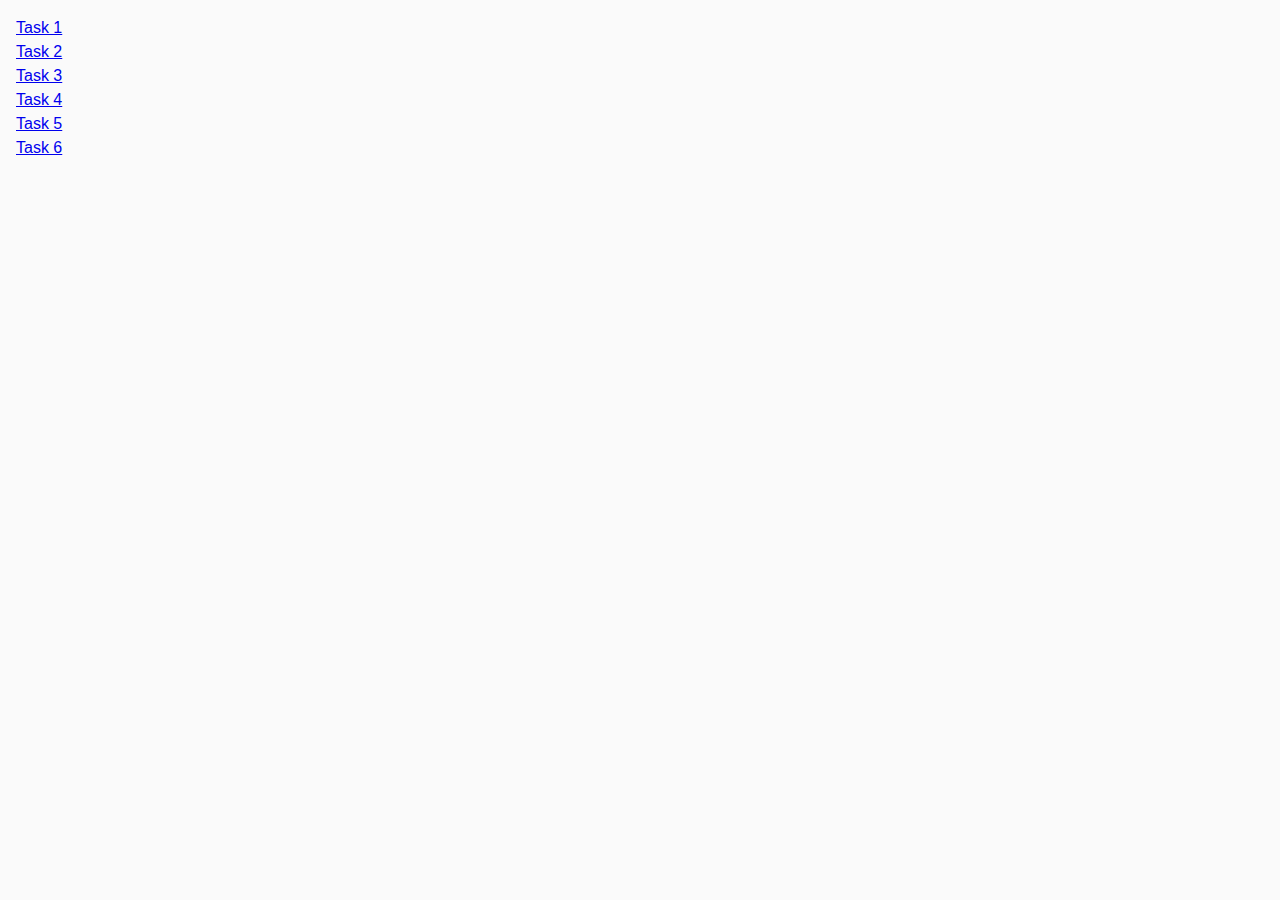
<file: goit-js-hw-07/index.html>
<!DOCTYPE html>
<html lang="en">
  <head>
    <meta charset="UTF-8" />
    <meta http-equiv="X-UA-Compatible" content="IE=edge" />
    <meta name="viewport" content="width=device-width, initial-scale=1.0" />
    <title>Homework 7</title>
    <link rel="preconnect" href="https://fonts.googleapis.com" />
    <link rel="preconnect" href="https://fonts.gstatic.com" crossorigin />
    <link
      href="https://fonts.googleapis.com/css2?family=Montserrat:ital,wght@0,100..900;1,100..900&display=swap"
      rel="stylesheet"
    />

    <link rel="stylesheet" href="./css/common.css" />
  </head>
  <body>
    <ul>
      <li><a href="./task-1.html">Task 1</a></li>
      <li><a href="./task-2.html">Task 2</a></li>
      <li><a href="./task-3.html">Task 3</a></li>
      <li><a href="./task-4.html">Task 4</a></li>
      <li><a href="./task-5.html">Task 5</a></li>
      <li><a href="./task-6.html">Task 6</a></li>
    </ul>
  </body>
</html>
</file>
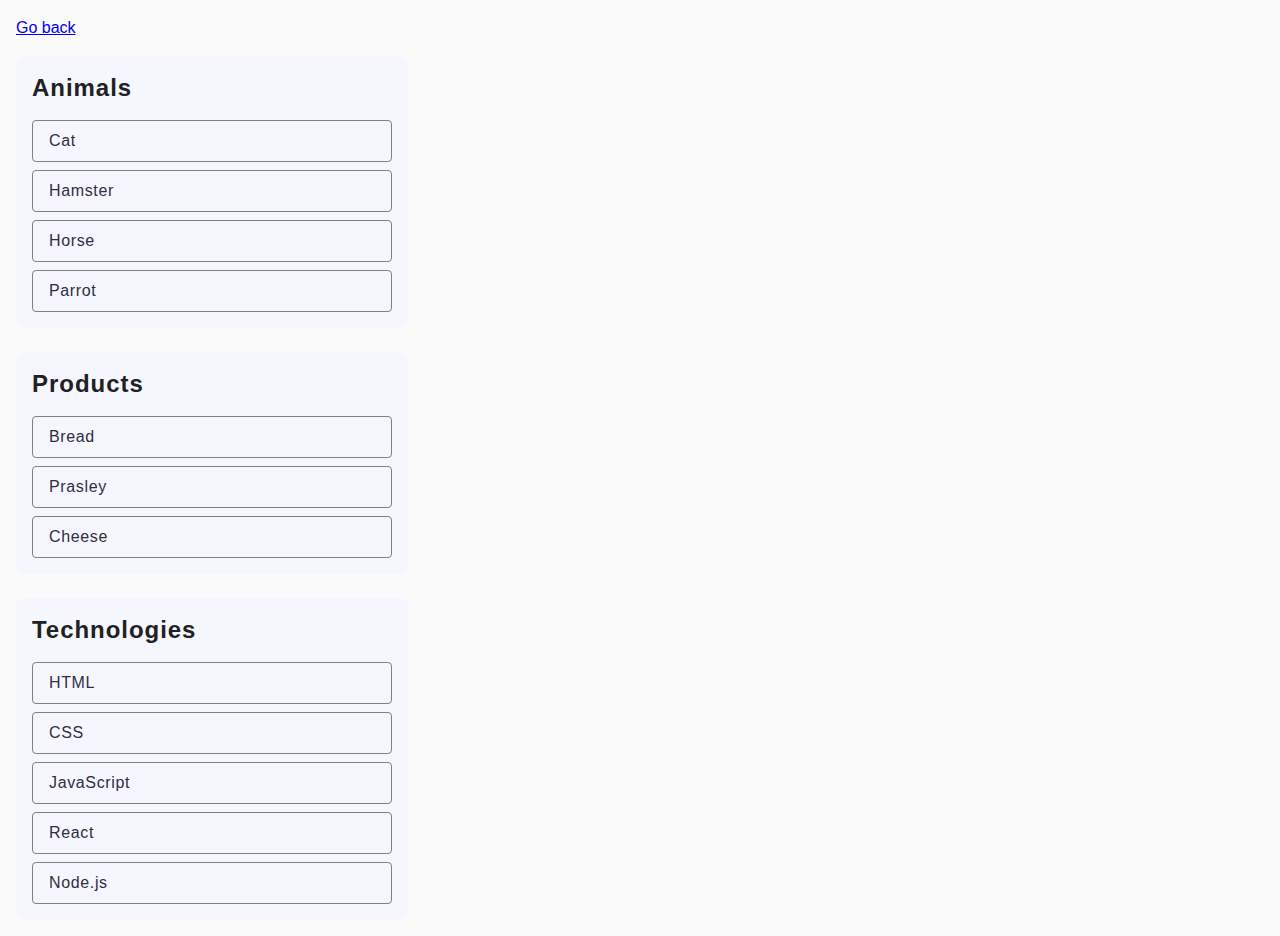
<file: goit-js-hw-07/task-1.html>
<!DOCTYPE html>
<html lang="en">
  <head>
    <meta charset="UTF-8" />
    <meta http-equiv="X-UA-Compatible" content="IE=edge" />
    <meta name="viewport" content="width=device-width, initial-scale=1.0" />
    <title>Task 1</title>
    <link rel="stylesheet" href="./css/common.css" />
  </head>
  <body>
    <p><a href="./index.html">Go back</a></p>

    <ul id="categories">
      <li class="item">
        <h2>Animals</h2>
        <ul>
          <li>Cat</li>
          <li>Hamster</li>
          <li>Horse</li>
          <li>Parrot</li>
        </ul>
      </li>
      <li class="item">
        <h2>Products</h2>

        <ul>
          <li>Bread</li>
          <li>Prasley</li>
          <li>Cheese</li>
        </ul>
      </li>
      <li class="item">
        <h2>Technologies</h2>

        <ul>
          <li>HTML</li>
          <li>CSS</li>
          <li>JavaScript</li>
          <li>React</li>
          <li>Node.js</li>
        </ul>
      </li>
    </ul>

    <script src="./js/task-1.js" type="module"></script>
  </body>
</html>
</file>
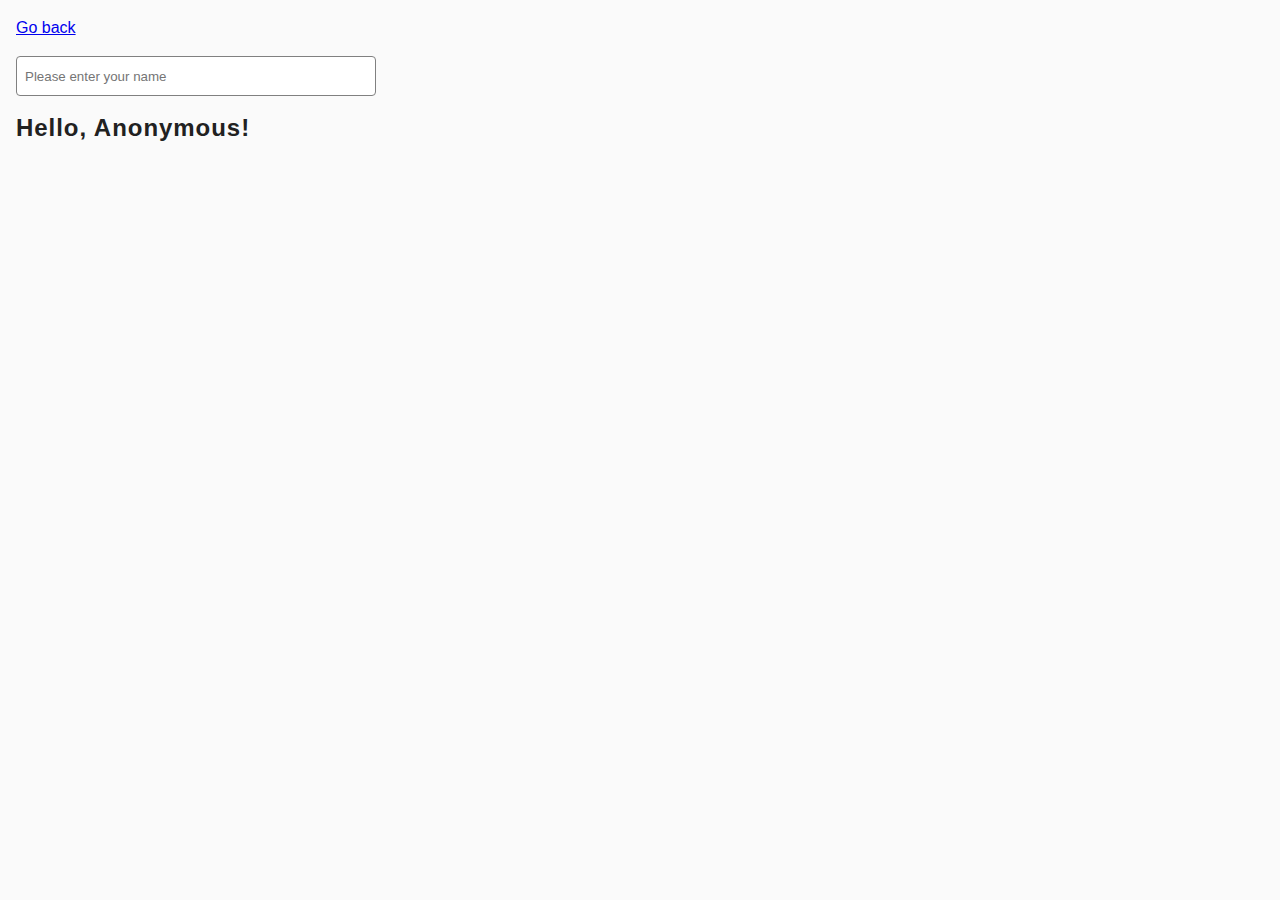
<file: goit-js-hw-07/task-3.html>
<!DOCTYPE html>
<html lang="en">
  <head>
    <meta charset="UTF-8" />
    <meta http-equiv="X-UA-Compatible" content="IE=edge" />
    <meta name="viewport" content="width=device-width, initial-scale=1.0" />
    <title>Task 3</title>
    <link rel="stylesheet" href="./css/common.css" />
  </head>
  <body>
    <p><a href="./index.html">Go back</a></p>

    <input type="text" id="name-input" placeholder="Please enter your name" />
    <h1>Hello, <span id="name-output">Anonymous</span>!</h1>

    <script src="./js/task-3.js" type="module"></script>
  </body>
</html>
</file>
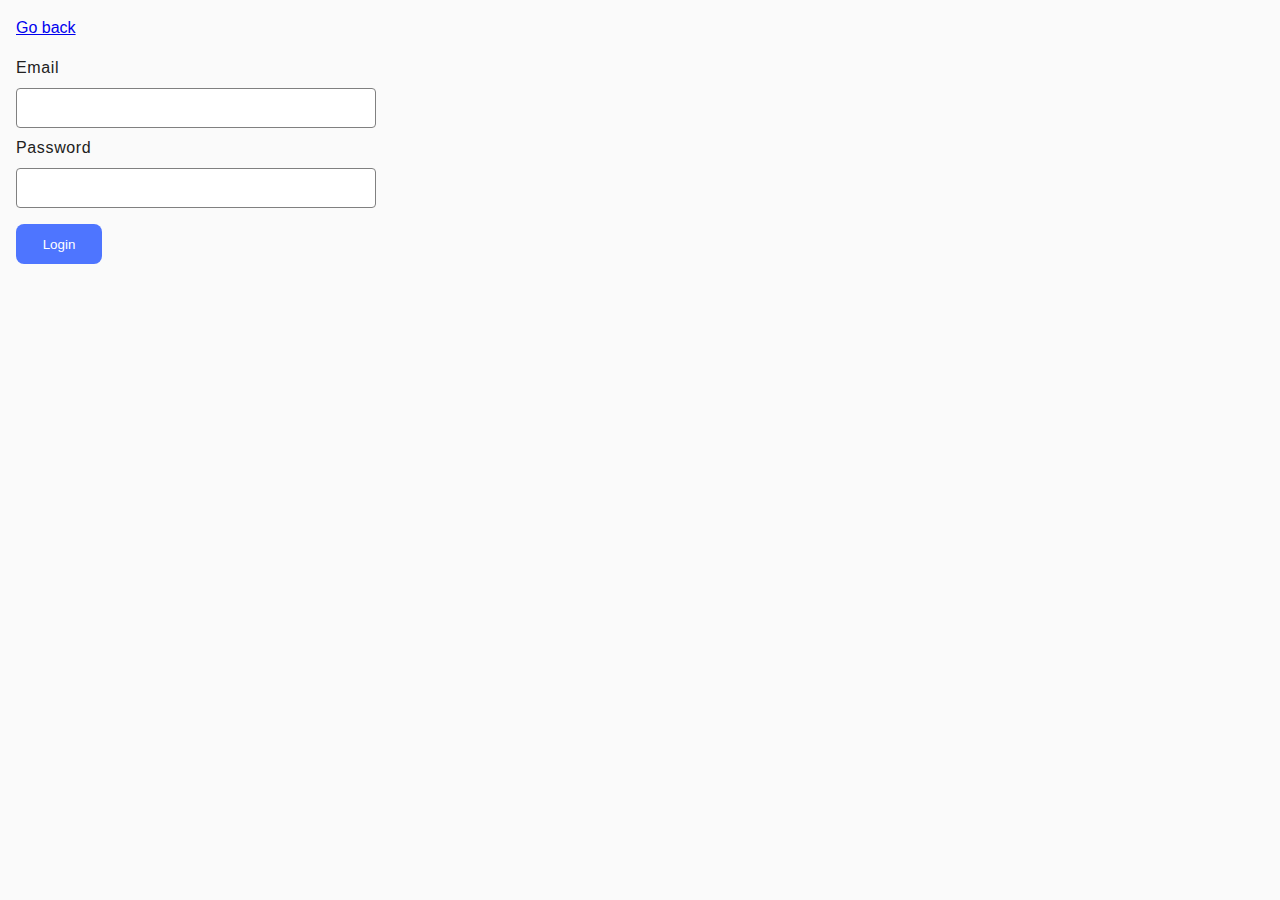
<file: goit-js-hw-07/task-4.html>
<!DOCTYPE html>
<html lang="en">
  <head>
    <meta charset="UTF-8" />
    <meta http-equiv="X-UA-Compatible" content="IE=edge" />
    <meta name="viewport" content="width=device-width, initial-scale=1.0" />
    <title>Task 4</title>
    <link rel="stylesheet" href="./css/common.css" />
  </head>
  <body>
    <p><a href="./index.html">Go back</a></p>

    <form class="login-form">
      <label>
        Email
        <input type="email" name="email" />
      </label>
      <label>
        Password
        <input type="password" name="password" />
      </label>
      <button type="submit">Login</button>
    </form>

    <script src="./js/task-4.js" type="module"></script>
  </body>
</html>
</file>
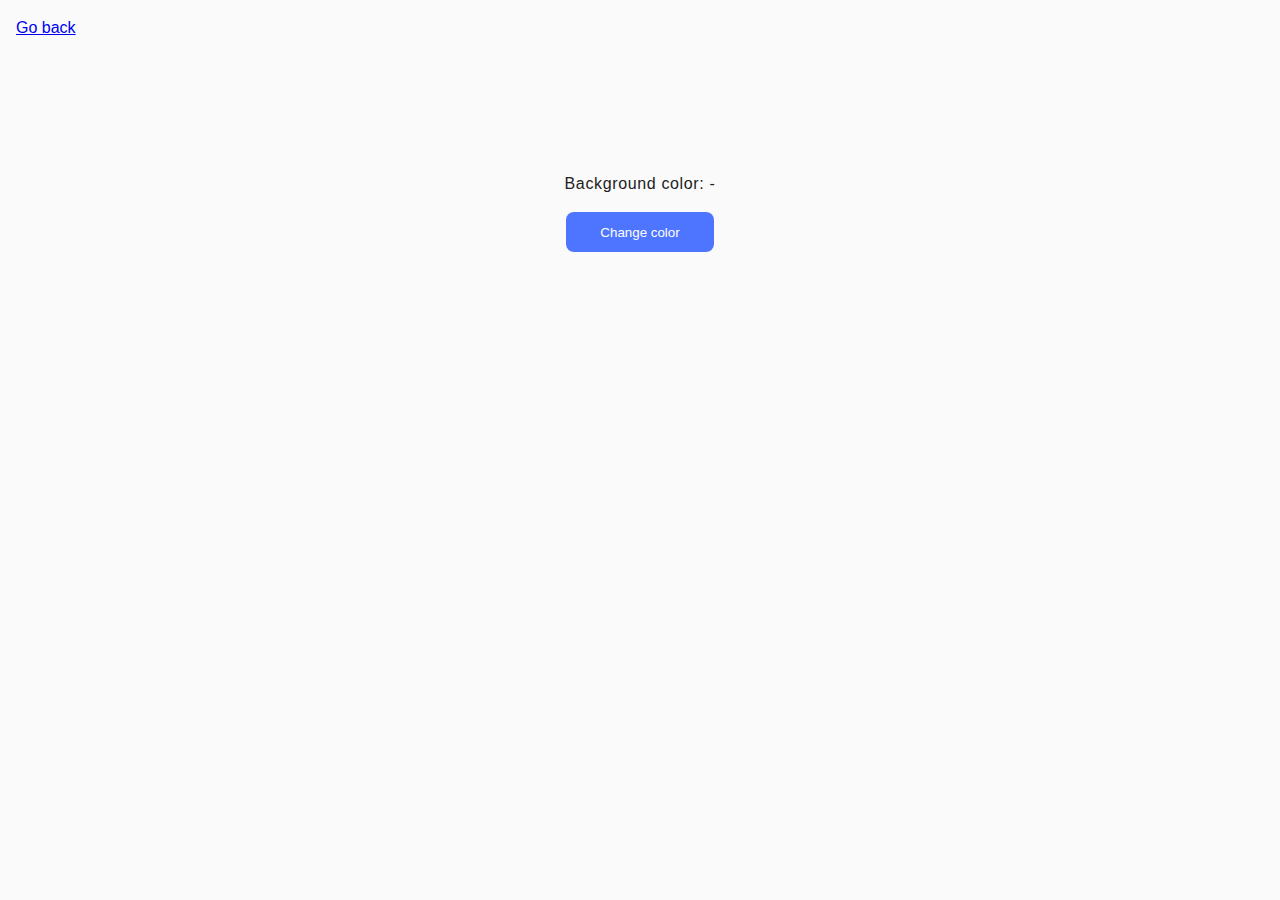
<file: goit-js-hw-07/task-5.html>
<!DOCTYPE html>
<html lang="en">
  <head>
    <meta charset="UTF-8" />
    <meta http-equiv="X-UA-Compatible" content="IE=edge" />
    <meta name="viewport" content="width=device-width, initial-scale=1.0" />
    <title>Task 5</title>
    <link rel="stylesheet" href="./css/common.css" />
  </head>
  <body>
    <p><a href="./index.html">Go back</a></p>

    <div class="widget">
      <p>Background color: <span class="color">-</span></p>
      <button type="button" class="change-color">Change color</button>
    </div>

    <script src="./js/task-5.js" type="module"></script>
  </body>
</html>
</file>
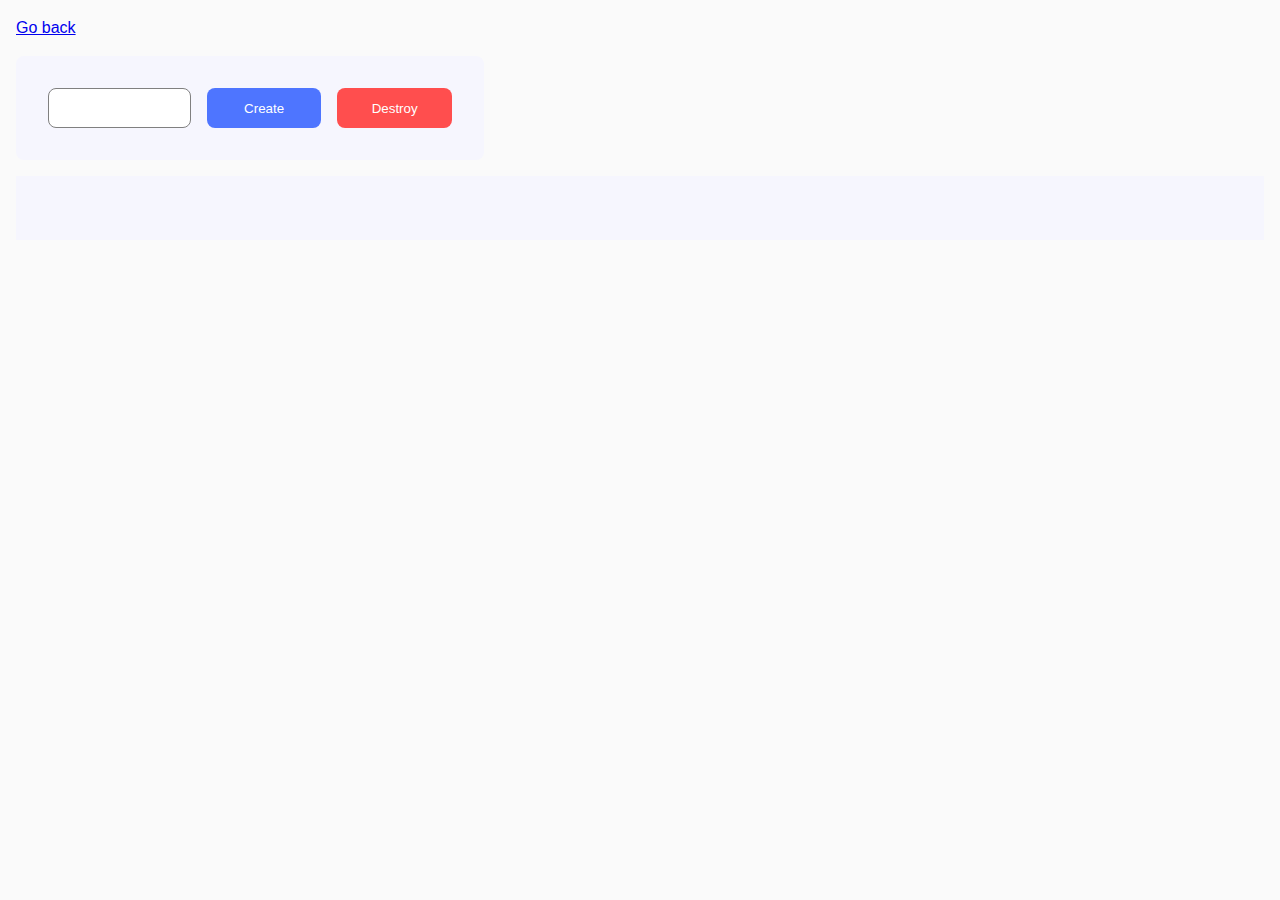
<file: goit-js-hw-07/task-6.html>
<!DOCTYPE html>
<html lang="en">
  <head>
    <meta charset="UTF-8" />
    <meta http-equiv="X-UA-Compatible" content="IE=edge" />
    <meta name="viewport" content="width=device-width, initial-scale=1.0" />
    <title>Task 6</title>
    <link rel="stylesheet" href="./css/common.css" />
  </head>
  <body>
    <p><a href="./index.html">Go back</a></p>

    <div id="controls">
      <input type="number" min="1" max="100" step="1" />
      <button type="button" data-create>Create</button>
      <button type="button" data-destroy>Destroy</button>
    </div>

    <div id="boxes"></div>

    <script src="./js/task-6.js" type="module"></script>
  </body>
</html>
</file>
<file: goit-js-hw-07/css/common.css>
* {
  box-sizing: border-box;
}

body {
  margin: 16px;
  font-family: -apple-system, BlinkMacSystemFont, "Segoe UI", Roboto, Oxygen,
    Ubuntu, Cantarell, "Open Sans", "Helvetica Neue", sans-serif;
  -webkit-font-smoothing: antialiased;
  -moz-osx-font-smoothing: grayscale;
  background-color: #fafafa;
  color: #212121;
  line-height: 1.5;
}
input[type="number"]::-webkit-outer-spin-button,
input[type="number"]::-webkit-inner-spin-button {
  -webkit-appearance: none;
  margin: 0;
}
ul,
ol {
  list-style-type: none;
  padding: 0;
}

h2,
h1 {
  margin: 0;
  font-family: "Montserrat", sans-serif;
  font-size: 24px;
  line-height: 1.33;
  letter-spacing: 0.04em;
  font-weight: 600;
  padding-bottom: 16px;
}

img {
  display: block;
  height: 100%;
}

#categories {
  display: flex;
  flex-direction: column;
  gap: 24px;
}

.item {
  background-color: rgba(246, 246, 254, 1);
  padding: 16px;
  border-radius: 8px;
  width: 392px;
}

.item ul {
  width: 360px;
  display: flex;
  flex-direction: column;
  gap: 8px;
}

.item li {
  border: solid 1px #808080;

  border-radius: 4px;
  padding: 8px 16px;
  font-family: "Montserrat", sans-serif;
  font-size: 16px;
  line-height: 1.5;
  letter-spacing: 0.04em;
  color: #2e2f42;
}

.gallery {
  width: 1128px;
  display: flex;
  gap: 48px 24px;
  flex-wrap: wrap;
}

#name-input {
  padding-left: 8px;
  margin-bottom: 16px;
  border-radius: 4px;
  border: solid 1px #808080;
  width: 360px;
  height: 40px;
}
#name-input:hover {
  border-color: #000000;
}

#name-input:focus {
  outline: none;
}

.login-form {
  margin-bottom: 16px;
}

.login-form label {
  display: flex;
  flex-direction: column;
  gap: 8px;
  margin-bottom: 8px;
  letter-spacing: 0.04em;
}

.login-form :nth-child(2) {
  margin-bottom: 16px;
}

.login-form label input {
  padding-left: 16px;
  height: 40px;
  width: 360px;
  border: solid 1px #808080;
  border-radius: 4px;
}

.login-form label input:hover {
  border-color: #000000;
}

.login-form label input:focus {
  outline: none;
}

.login-form > button {
  width: 86px;
  height: 40px;
  color: #ffffff;
  background-color: #4e75ff;
  border: none;
  border-radius: 8px;
}

.login-form > button:hover {
  background-color: #6c8cff;
}

.widget {
  padding: 100px 88px;
  display: flex;
  flex-direction: column;
}

.widget p {
  letter-spacing: 0.04em;
  text-align: center;
}

.change-color {
  margin: 0 auto;
  width: 148px;
  height: 40px;
  color: #ffffff;
  background-color: #4e75ff;
  border: none;
  border-radius: 8px;
}

.change-color:hover {
  background-color: #6c8cff;
}

#controls {
  display: flex;
  gap: 16px;
  background-color: #f6f6fe;
  width: 468px;
  padding: 32px;
  border-radius: 8px;
  margin-bottom: 16px;
}

input[type="number"] {
  height: 40px;
  width: 150px;
  border-radius: 8px;
  border: solid 1px #808080;
  text-align: center;
}

input[type="number"]:hover {
  border-color: #000000;
}

input[type="number"]:focus {
  outline: none;
}

#controls button {
  height: 40px;
  width: 120px;
  border-radius: 8px;
  color: #ffffff;
  background-color: #4e75ff;
  border: none;
}

#controls button:hover {
  background-color: #6c8cff;
}

#controls button[data-destroy] {
  background-color: #ff4e4e;
}

#controls button[data-destroy]:hover {
  background-color: #ff7070;
}

#boxes {
  background-color: #f6f6fe;
  display: flex;
  flex-wrap: wrap;
  gap: 44px;
  padding: 32px;
}
</file>
